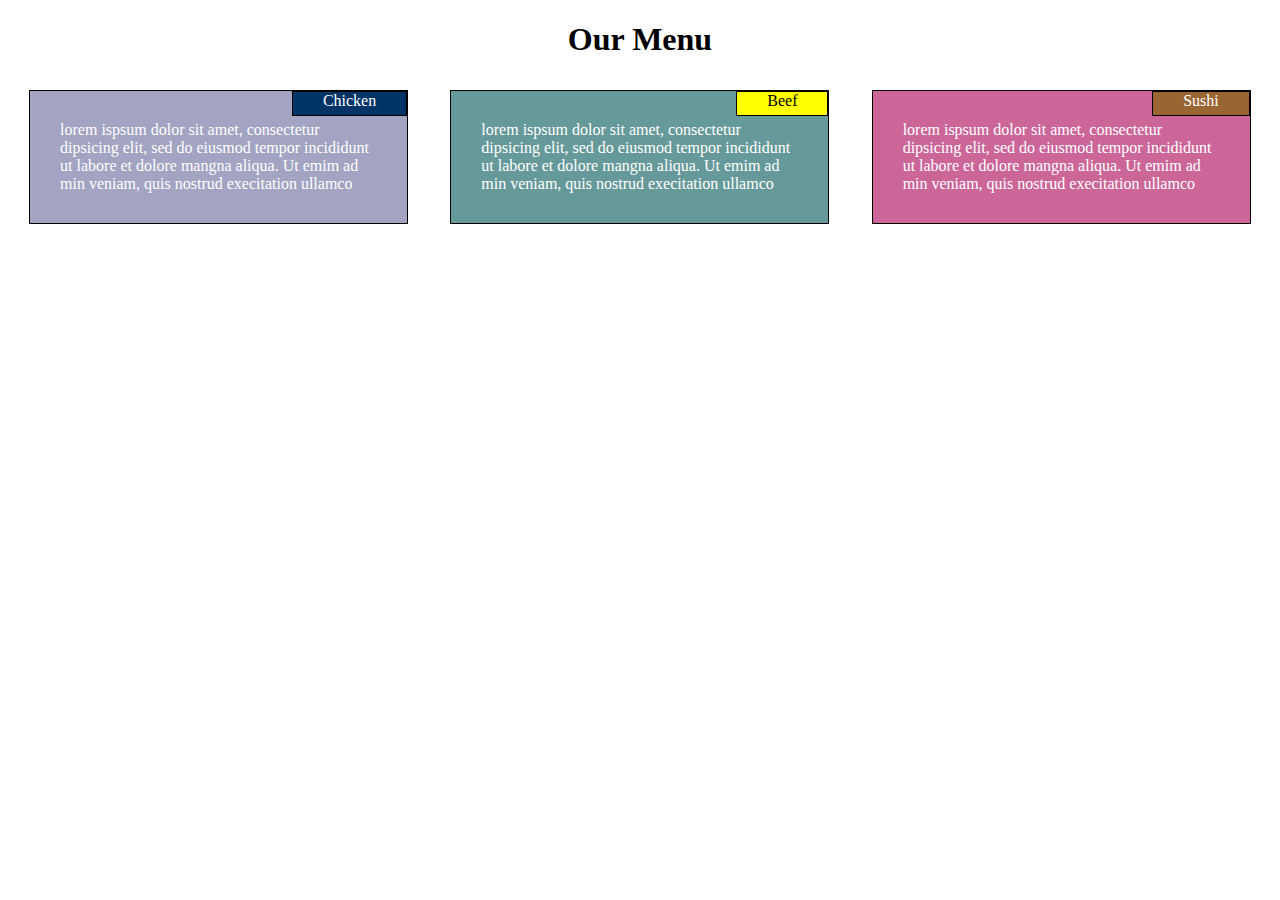
<file: module2_solution/index.html>
<!DOCTYPE html>
<html>
<head>
	<meta charset="utf-8">
	<meta name="viewpoint" content="width=devidce-width, initial-scale=1">
	<title>Assignment</title>
	<link rel="stylesheet" href="style.css">
	
</head>
<body>
<h1>Our Menu</h1>
<div class="row">
	<div class="col-lg-4 col-md-6 col-sm-12">
	<div class="subsct" id="d1">
		<div id="subtitle1">Chicken</div>
		lorem ispsum dolor sit amet, consectetur
		dipsicing elit, sed do eiusmod  tempor incididunt
		ut labore et dolore mangna aliqua. Ut emim ad
		min veniam, quis nostrud execitation ullamco
		
	</div></div>
	<div class="col-lg-4 col-md-6 col-sm-12">
	<div class="subsct" id="d2">
		<div id="subtitle2">Beef</div>
		lorem ispsum dolor sit amet, consectetur
		dipsicing elit, sed do eiusmod  tempor incididunt
		ut labore et dolore mangna aliqua. Ut emim ad
		min veniam, quis nostrud execitation ullamco
		
	</div></div>
	<div class="col-lg-4 and col-md-12 and col-sm-12">
	<div class="subsct" id="d3">
		<div id="subtitle3">Sushi</div>
		lorem ispsum dolor sit amet, consectetur
		dipsicing elit, sed do eiusmod  tempor incididunt
		ut labore et dolore mangna aliqua. Ut emim ad
		min veniam, quis nostrud execitation ullamco
		
	</div></div>

</div>

</body>
</html>
</file>
<file: module2_solution/style.css>
h1{
	text-align: center;
	color: black;
}

section{
	margin-top: 70px;
	position: relative;
}

.subsct{
border: 1px solid black;
width: 90%;
height: 10%;
padding: 30px 30px 30px 30px;
position: relative;
margin-right: auto;
margin-left: auto;
color: white;
margin-top: 10px;


}
#d1{
	background-color: #a3a3c2;
}
#d2{
	background-color: #669999;
}
#d3{
	background-color: #cc6699;
}
#subtitle1{
	position: absolute;
	right: 0;
	top: 0;
	border: 1px solid black;
	background-color: #003366;
	color: white;
	padding-left: 30px;
	padding-bottom: 5px;
	text-align: left;
	
	padding-right: 30px;
}	

*{
	box-sizing: border-box;
}
#subtitle2{
	position: absolute;
	right: 0;
	top: 0;
	border: 1px solid black;
	background-color: #ffff00;
	color: black;
	padding-left: 30px;
	padding-bottom: 5px;
	text-align: left;
	
	padding-right: 30px;
}
	
	


#subtitle3{
	position: absolute;
	right: 0;
	top: 0;
	border: 1px solid black;
	background-color: #996633;
	color: white;
	padding-left: 30px;
	padding-bottom: 5px;
	text-align: left;
	
	padding-right: 30px;
}
.row{
	width: 100%;
}
@media (min-width: 992px){
	.col-lg-1, .col-lg-2, .col-lg-3, .col-lg-4, .col-lg-5, .col-lg-6, .col-lg-7, .col-lg-8, .col-lg-9, .col-lg-10, .col-lg-11, .col-lg-12
	{
		float: left;

	}
	.col-lg-1{width: 8.33%;}
	.col-lg-2{width: 16.66%;}
	.col-lg-3{width: 25%;}
	.col-lg-4{width: 33.33%;}
	.col-lg-5{width: 41.66%;}
	.col-lg-6{width: 50%;}
	.col-lg-7{width: 58.33%;}
	.col-lg-8{width: 66.66%;}
	.col-lg-9{width: 75%;}
	.col-lg-10{width: 83.33%;}
	.col-lg-11{width: 91.66%;}
	.col-lg-12{width: 100%;}
}
@media (min-width: 768px) and (max-width: 991px){
	.col-md-1, .col-md-2, .col-md-3, .col-md-4, .col-md-5, .col-md-6, .col-md-7, .col-md-8, .col-md-9, .col-md-10, .col-md-11, .col-md-12
	
    .col-md-6{
		width: 50%;
		float: left;
			
	}
	.col-md-12{
		width: 100%;
		float: left;
	}
}	
@media (max-width: 767px){
    .col-sm-1, .col-sm-2, .col-sm-3, .col-sm-4, .col-sm-5, .col-sm-6, .col-sm-7, .col-sm-8, .col-sm-9, .col-sm-10, .col-sm-11, .col-sm-12
	{
		float: left;
	}
	.col-sm-12{
		width: 100%;
		
	}
}
</file>
